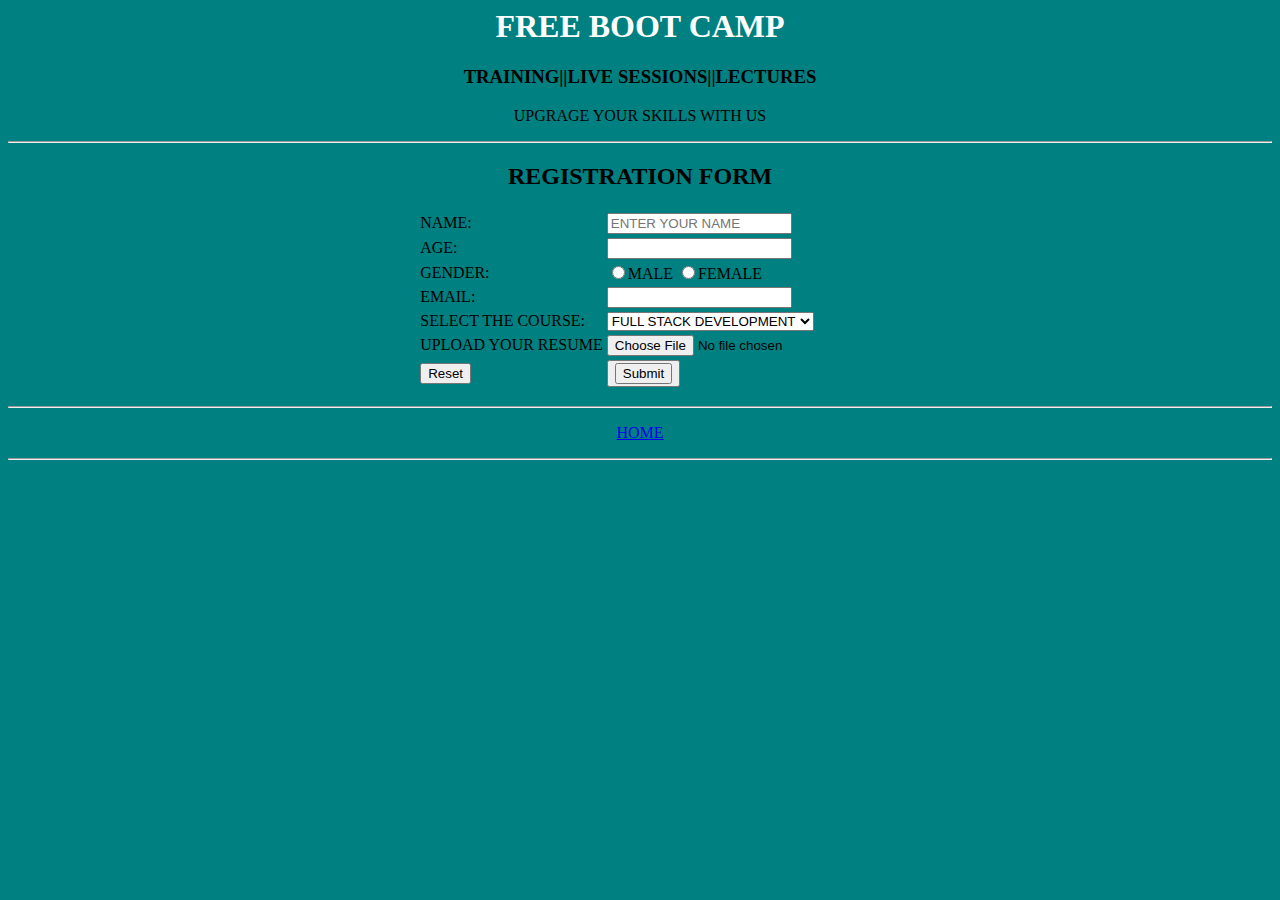
<file: Project/register.html>
<DOCTYPE html>
    <head>
    <title>register</title>
    <script src="regjs.js"></script>
    <link href="https://cdn.jsdelivr.net/npm/bootstrap@5.3.2/dist/css/bootstrap.min.css" rel="stylesheet" integrity="sha384-T3c6CoIi6uLrA9TneNEoa7RxnatzjcDSCmG1MXxSR1GAsXEV/Dwwykc2MPK8M2HN" crossorigin="anonymous">
    </head>
    <body style="background-color:teal;">
    <center>
    
    <h1 style="color:white;">FREE BOOT CAMP</h1>
    <p><h3>TRAINING||LIVE SESSIONS||LECTURES</h3></p>
    <p>UPGRAGE YOUR SKILLS WITH US</p>
    </center>
    <hr>
    <center>
    <h2>REGISTRATION FORM</h2>
    <form id="myform">
    <table>
    <tr>
    <td>NAME:</td>
    <td><input type="text" placeholder="ENTER YOUR NAME"></td></tr>
    <tr>
    <td>AGE:</td>
    <td><input type="number"></td></tr>
    <tr>
    <td>GENDER:</td>
    <td><input type="radio" >MALE
    <input type="radio">FEMALE</td>
    </tr>
    <tr>
    <td>EMAIL:</td>
    <td><input type="text"></td>
    </tr>
    <tr>
    <td>SELECT THE COURSE:</td>
    <td>
    <select>
    <option>FULL STACK DEVELOPMENT</option>
    <option>JAVA PROGRAMMING</option>
    <option>PYTHON</option>
    <option>mySQL</option>
    </select>
    </td>
    </tr>
    <tr><td>UPLOAD YOUR RESUME</td>
    <td><input type="file"></td>
    </tr>
    <tr>
    <td><input type="reset"></td>
    <td><button onclick="response()"><input type="submit"></button></td>
    </tr>
    </table>
    </form>
    <div id="notification"></div>
    <hr>
    <p><a href="techpro.html">HOME</a>
    <hr>
    </center>
    <script src="https://cdn.jsdelivr.net/npm/bootstrap@5.3.2/dist/js/bootstrap.bundle.min.js" integrity="sha384-C6RzsynM9kWDrMNeT87bh95OGNyZPhcTNXj1NW7RuBCsyN/o0jlpcV8Qyq46cDfL" crossorigin="anonymous"></script>
    </body>
    </html>
</file>
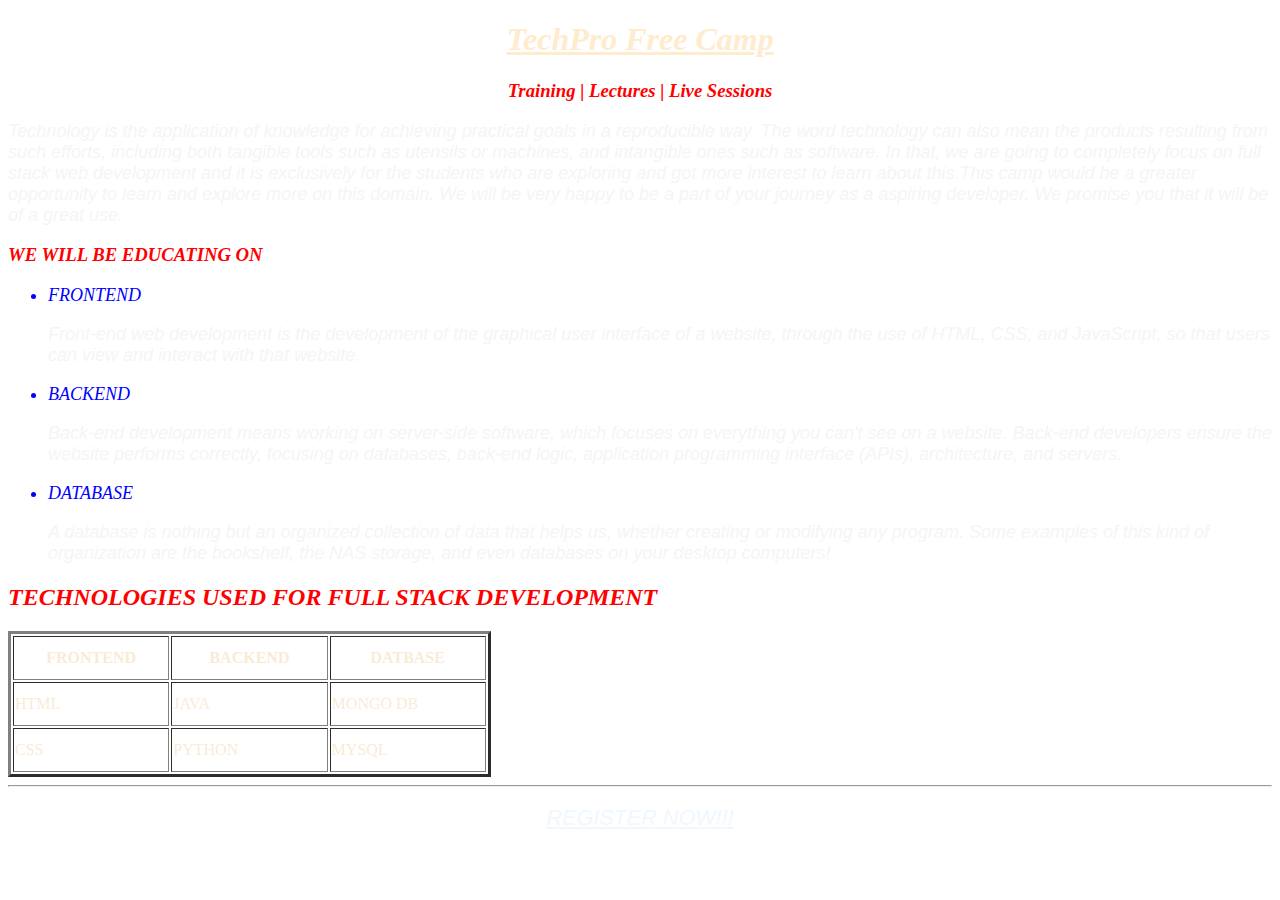
<file: Project/techpro.html>
<!DOCTYPE html>
<head>
    <title>
        Free Camp
    </title>
</head>
<body>
    

    <center> <h1><u> TechPro Free Camp</u></h1>
    <h3>Training | Lectures | Live Sessions</h3>
    
    </center>
<p>Technology is the application of knowledge for achieving practical goals in a reproducible way. The word technology can also mean the products resulting from such efforts, including both tangible tools such as utensils or machines, and intangible ones such as software.
    In that, we are going to completely focus on full stack web development and it is exclusively for the students who are exploring and got more interest to learn about this.This camp would be a greater opportunity to learn and explore more on this domain. We will be very happy to
    be a part of your journey as a aspiring developer. We promise you that it will be of a great use.
</p>
<h3>WE WILL BE EDUCATING ON</h3>
<ul>
<li>FRONTEND<p>Front-end web development is the development of the graphical user interface of a website, through the use of HTML, CSS, and JavaScript, so that users can view and interact with that website.</p></li>
<li>BACKEND<p>
    Back-end development means working on server-side software, which focuses on everything you can't see on a website. Back-end developers ensure the website performs correctly, focusing on databases, back-end logic, application programming interface (APIs), architecture, and servers.
</p></li>
<li>DATABASE<p>
    A database is nothing but an organized collection of data that helps us, whether creating or modifying any program. Some examples of this kind of organization are the bookshelf, the NAS storage, and even databases on your desktop computers!
</p></li>
</ul>
<H2>TECHNOLOGIES USED FOR FULL STACK DEVELOPMENT</H2>
<table border="3"><TR>
<TH >FRONTEND</TH>
<TH>BACKEND</TH><TH>DATBASE</TH>
</tr>
<tr>
<td>HTML</td><td>JAVA</td><td>MONGO DB</td>
</tr>
<td>CSS</td><td>PYTHON</td><td>MYSQL</td></tr></TABLE>
<HR>
<center>
<p>
<a href="register.html">REGISTER NOW!!!</a>
</p>
</CENTER>
<link rel="stylesheet" href="techprocss.css">
</file>
<file: Project/techprocss.css>
body {
    background-image: url('https://t4.ftcdn.net/jpg/01/79/08/75/360_F_179087574_aXjXMWEtMCpcB7hiOW7gjomzJKz4i1Y8.jpg');
    background-size: cover;
}
h1{
    color:blanchedalmond;
    font-style: oblique;
}
h3{
    color:red;
    font-style: italic;

}
p {
color:whitesmoke;
font-family:'Gill Sans', 'Gill Sans MT', Calibri, 'Trebuchet MS', sans-serif;
font-size:large;
font-style:italic;
}
h2{
    color:red;
    font-style: italic;
}
th{
    height:40px;
    width:20%;
    color: antiquewhite;
}
td{
    height:40px;
    width:20%;
    color:antiquewhite;

}
li{
    font-size: large;
    font-style: oblique;
    color: blue;
}
a{
    color:aliceblue;
    font-style: italic;
    font-size: larger;
}
</file>
